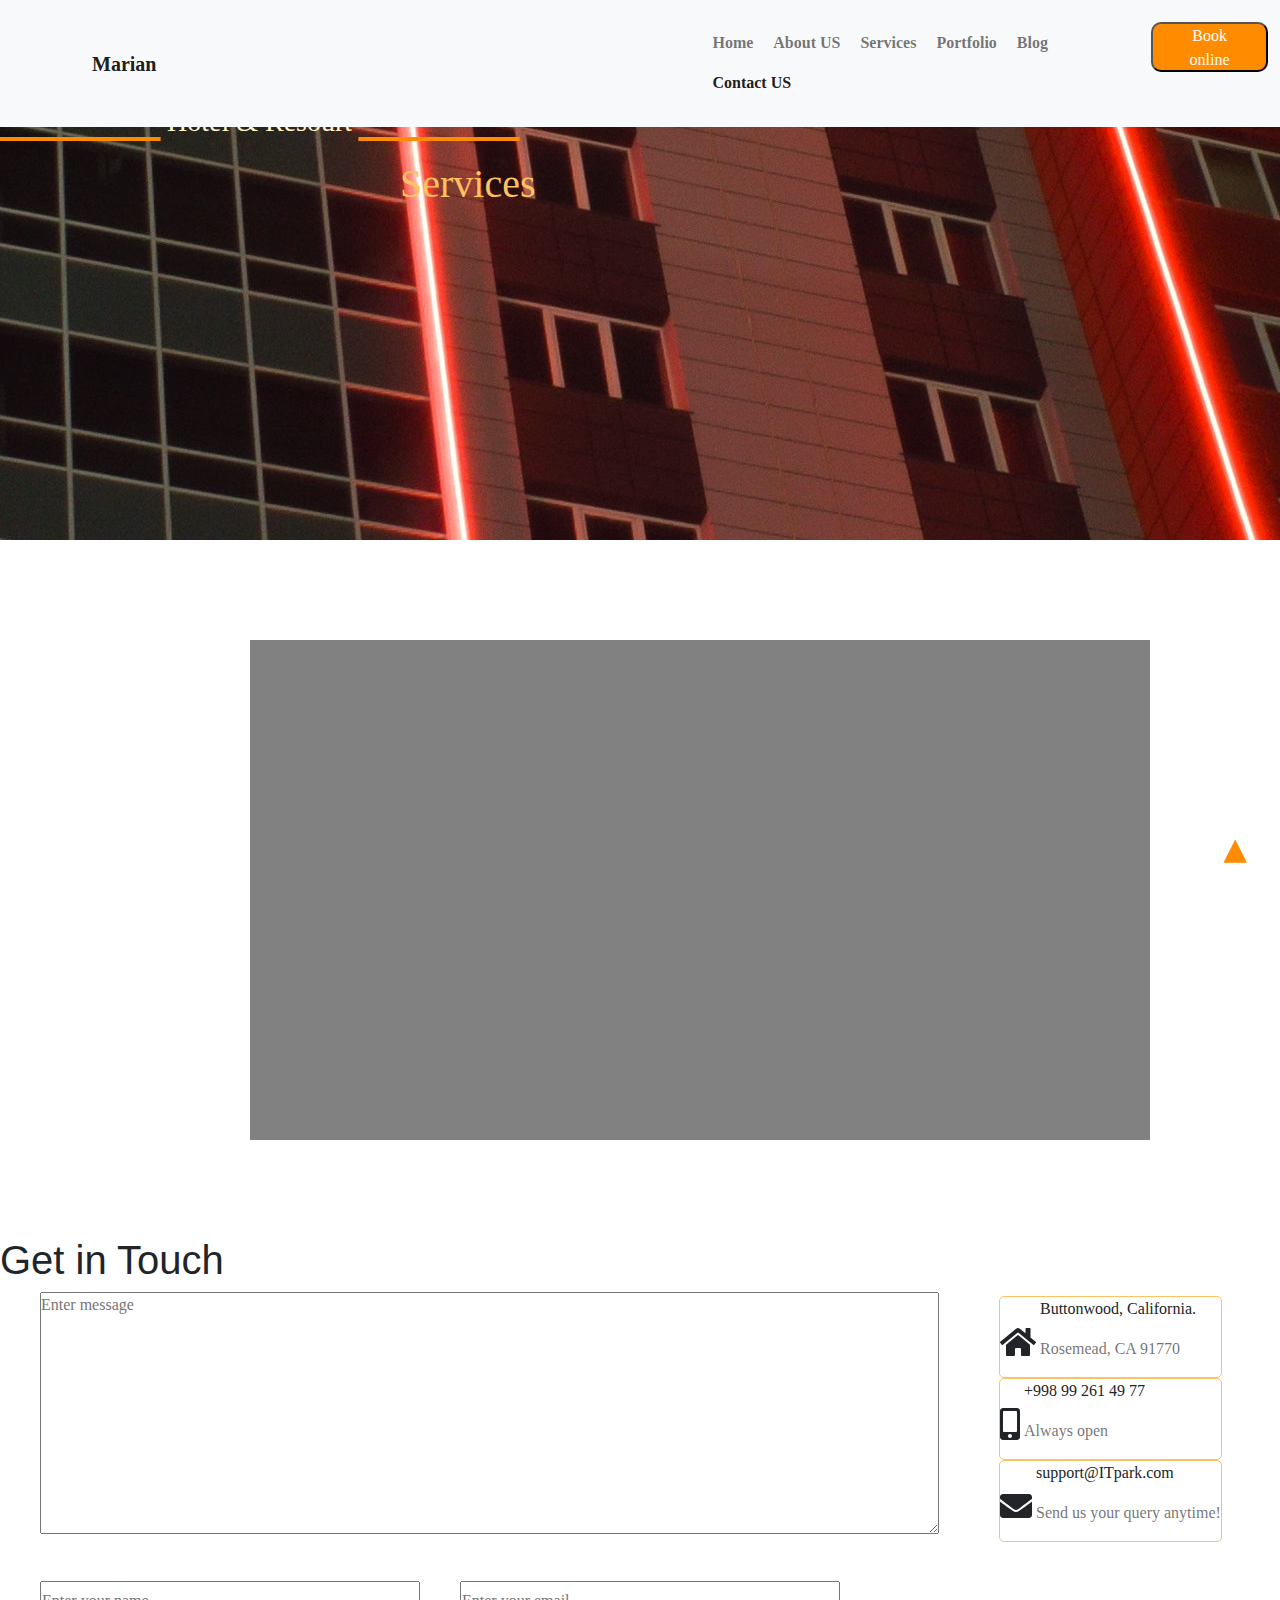
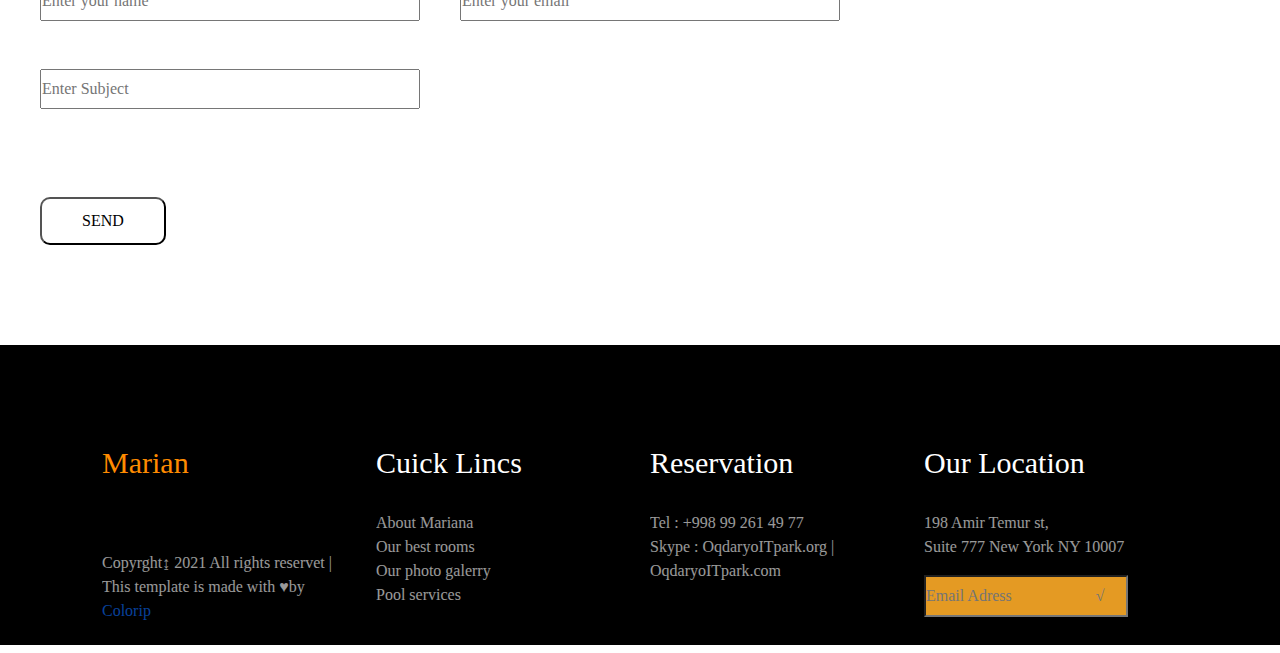
<file: colorip.com/contact.html>
<!DOCTYPE html>
<html lang="en">
<head>
    <meta charset="UTF-8">
    <meta http-equiv="X-UA-Compatible" content="IE=edge">
    <meta name="viewport" content="width=device-width, initial-scale=1.0">
    <title>Services</title>
    <link rel="stylesheet" href="style.css">
    <link rel="stylesheet" href="./bootstrap-5.0.2-dist/css/bootstrap.css">
    <link rel="stylesheet" href="./fontawesome-free-5.15.3-web/css/all.css">
   
</head>
<body>
    <header>
        <nav class="navbar navbar-expand-lg navbar-light bg-light">
            <div class="container-fluid">
                <a class="navbar-brand" href="#">Marian</a>
              <button class="navbar-toggler" type="button" data-bs-toggle="collapse" data-bs-target="#navbarNavAltMarkup" aria-controls="navbarNavAltMarkup" aria-expanded="false" aria-label="Toggle navigation">
                <span class="navbar-toggler-icon"></span>
              </button>
              <div class="collapse navbar-collapse" id="navbarNavAltMarkup">
                <div class="navbar-nav">
                  <ul>
                      <li><a class="nav-link" href="index.html">Home</a></li>
                      <li> <a class="nav-link" href="aboutUS.html">About US</a></li>
                     <li> <a class="nav-link" href="services.html">Services</a></li>
                      <li> <a class="nav-link" href="#">Portfolio</a></li>
                      <li> <a class="nav-link" href="#">Blog</a></li>
                      <li> <a class="nav-link active" aria-current="page" href="contact.html">Contact US</a></li>
                  </ul>
                  <button class="butto">Book online</button>

                 
                </div>
              </div>
            </div>
          </nav>
          <div class="baco-emage1">
            <h1 class="top1">Services</h1>
            <div class="h1-slider-caption">
              
              <h3 data-animation="fadeInDown" data-delay=".4s" class="hotel1" style="animation-delay: 0.4s;"><span class="chiz">____</span> Hotel &amp; Resourt <span class="chiz">____</span></h3>
              </div>
              <h1 class="top1">Services</h1>
          </div>
          
    </header>
    <div class="clr"></div>
   <div id="maps">
    <iframe src="https://www.google.com/maps/embed?pb=!1m18!1m12!1m3!1d743.5324862539585!2d66.75197382922792!3d39.877846998714475!2m3!1f0!2f0!3f0!3m2!1i1024!2i768!4f13.1!3m3!1m2!1s0x0%3A0x0!2zMznCsDUyJzQwLjMiTiA2NsKwNDUnMDkuMSJF!5e1!3m2!1sru!2s!4v1628145707630!5m2!1sru!2s" width="900" height="500" style="border:1px;" allowfullscreen="" loading="lazy"></iframe>
   </div>
    <div class="clr"></div>
    <div class="clr"></div>
    <br><br><br><br>
   <div id="ikki-tomon">
    <div id="input123">
      <h1 style="font-family: Arial, Helvetica, sans-serif;">Get in Touch</h1>
      <textarea name="maess123" id="maess123" cols="98" rows="10" placeholder="Enter message" style="margin-left: 40px; margin-bottom: 40px;"></textarea> <br>
      <div id="input2">
        <input type="text" name="text1" id="text1" placeholder="Enter your name">
      </div>
      <div id="input2">
       <input type="text" name="text1" id="text1"" placeholder="Enter your email">
       
     </div><br><br>
     <input type="text" name="subject" id="subject" placeholder="Enter Subject"><br><br><br>
     <button class="but12" style="margin-left: 40px; margin-bottom: 100px;">
       SEND
     </button>
     </div>
     <div id="input124">
       <div class="con-ic">
         <div class="narx1">
          <i class="fas fa-home fa-2x"></i>
         </div>
         <div class="narx2">
           <p>Buttonwood, California.</p>
           <p class="qora11">Rosemead, CA 91770</p>
         </div>
         </div>
         <div class="con-ic">
         <div class="narx1">
          <i class="fas fa-mobile-alt fa-2x"></i>
         </div>
         <div class="narx2">
           <p>+998 99 261 49 77</p>
           <p class="qora11">Always open</p>
         </div>
         </div>
         <div class="con-ic">
         
         <div class="narx1">
          <i class="fas fa-envelope fa-2x"></i>
         </div>
         <div class="narx2">
           <p>support@ITpark.com</p>
           <p class="qora11">Send us your query anytime!</p>
         </div>
       </div>
     </div>
   </div>





<div class="clr">   </div>


    <footer id="footer" class="bg-dark" style="background-color: black; height: 300px;" >
      
      <div>
        <div class="container">
          <div class="row2">
            <div class="col-md-3">
              <h1 style="color: #ff8b00; font-size: 30px;">Marian</h1>
              <span class="icon4">
                <i class="fab fa-facebook"></i>
              </span>
              <span class="icon4">
                
                      <i class="fab fa-telegram"></i>
                      
              </span>
              <span class="icon4">
                <i class="fab fa-instagram"></i>
              </span>
              <span class="icon4">
                <i class="fas fa-hotel"></i>
              </span>
              <p class="qora12">Copyrght↨ 2021 All rights reservet | <br> This template is made with ♥by <br> <a href="https://colorlib.com/" target="_blank" class="colorip" style="text-decoration: none;"> Colorip</a> </p>
            </div>
            <div class="col-md-3">
              <h1 class="pusk">
                Cuick Lincs
              </h1>
              <p class="qora12">
                About Mariana <br>
                Our best rooms <br>
                Our photo galerry <br>
                Pool services <br>

              </p>
            </div>
            <div class="col-md-3">
              <h1 class="pusk">
                Reservation
              </h1>
              <p class="qora12">
                Tel : +998 99 261 49 77 <br>
                Skype : OqdaryoITpark.org | <br>  OqdaryoITpark.com
              </p>
            </div>
            <div class="col-md-3">
              <h1 class="pusk">
                Our Location
              </h1>
              <p class="qora12">
                198 Amir Temur st, <br>
                Suite 777 New York NY 10007
              </p>
              <input type="email" name="email" id="email" placeholder="Email Adress                     √">
            </div>
          </div>
        </div>
      </div>
    
  </footer>
  <div id="post">
    <h1><a href="#"><i class="ti-arrow-up">
      ▼
    </i></a></h1>
  </div>









    
    <script src="./fontawesome-free-5.15.3-web/js/all.js"></script>
    <script src="./bootstrap-5.0.2-dist/js/bootstrap.js"></script>

</body>
</file>
<file: colorip.com/style.css>
* {
    padding: 0;
    margin: 0;
    box-sizing: border-box;
    font-family: 'Times New Roman', Times, serif;
}
html {
    scroll-behavior: smooth;
}
.clr {
    clear: both;
}
.navbar {
    
    position: fixed !important;
    width: 100%;
    z-index: 9999;

}
.navbar ul {
    margin-top: 15px;
    margin-left: 500px;
    text-decoration: none;
    display: inline-block;
    font-weight: bold;
}
.navbar ul li {
    display: inline-block;
    text-decoration: none;

}
.navbar ul li:hover {
    color: #ff8b00;
}
.butto {
    padding: 0 20px;
    border-radius: 10px;
    text-align: center;
    background-color: #ff8b00;
    margin-left: 30px;
    height: 50px;
    margin-top: 14px;
    color: #fff;

}
.butto:hover {
    background-color: #fdc263;
    transition: all 0.6s ease-out 0s;

}
.navbar-brand {
    margin-left: 80px;
    font-weight: bold;
    font-family: cursive;
    font-size: 40px;
}
#baco-img {
    background-image: url(./pexels-pixabay-260922.jpg);
    
    
    background-size: cover;
    background-position: relative;
    background-repeat: no-repeat;
    width: 1520px;
    height: 140vh;
    z-index: 99999;
}
#baco-img .h1 {
    text-align: center;
   
}
.hotel1 {
    color: lemonchiffon;
}
.top {
    display: inline-block;
    margin-top: 460px;
    font-weight: bold;
    font-size: 60px;
    color: lemonchiffon;
}
.chiz {
    color: #ff8b00;
    font-size: 80px;
    margin-top: 70px;
}
.form-box1 {
    padding: 39px 80px 20px 80px;
    background: white;
    border-radius: 10px;
    box-shadow: 0 8px 79px 0 rgb(0 0 0 / 8%);
    flex-wrap: wrap;
    width: 1200px;
    height: 150px;
    margin-left: 200px;
    margin-top: -100px;
}
.fbox1 {
    display: inline-block;
    margin-left: 30px;
}
.fbox2 {
    display: inline-block;
    margin-left: 30px;
}
.fbox3 {
    display: inline-block;
    margin-left: 30px;
}
.fbox4 {
    display: inline-block;
    margin-left: 30px;
}
.fbox5 {
    display: inline-block;
    margin-left: 30px;
}
#label {
    font-weight: bold;
    font-size: 20px;
    padding: 10px;
}
#adult {
    padding: 10px;
    border: 2px solid #ff8b00;
    border-radius: 4px;
    margin-bottom: 30px;
    box-shadow: 0 8px 79px 0 rgb(0 0 0 / 8%);
}
#datepicker1 {
    padding: 10px;
    border: 2px solid #ff8b00;
    border-radius: 4px;
    margin-bottom: 30px;
    box-shadow: 0 8px 79px 0 rgb(0 0 0 / 8%);
}

.buttonn {
    padding: 0 20px;
    border-radius: 10px;
    text-align: center;
    background-color: #ff8b00;
    margin-left: 30px;
    height: 30px;
    margin-top: 14px;
    display: inline-block;

}
.obox1 {
    display: inline-block;
    float: left;
}
.div2 {
    background-color: teal;
    padding: 20px;
    box-sizing: border-box;
    width: 360px;
    border-radius: 5px;
    margin-left: 360px;
    margin-top: -60px;
    position: absolute;
}
.year {
    text-align: center;
    color: #fff;
}
.obox2 {
    display: inline-block;
    float: left;
    margin-left: 160px;
    margin-top: 150px;

}
.abot {
    color: #ff8b00;
    font-size: 20px;
}
.make {
    font-weight: bold;
    color: darkslategray;
    font-family: cursive;
    padding: 60px 0;
}
.amet {
    font-size: 25px;
    font-family: inherit;
}
.obox2 p {
    color: rgb(104, 128, 136);
}
.opacity {
    font-family: 'Lucida Sans', 'Lucida Sans Regular', 'Lucida Grande', 'Lucida Sans Unicode', Geneva, Verdana, sans-serif;
    font-size: 120px;
    margin-top: 90px;
    text-align: center;
    opacity: 0.09;
}
.haqiyqiy {
    text-align: center;
    margin-top: -80px;
    font-size: 60px;
}
.col-md-14 {
    display: inline-block;
    float: left;
    position: relative;
    margin: 20px 50px;

}
.col-md-14 img:hover {
    padding: 7px;
    cursor: pointer;
    
    transition: all 0.6s ease-out 0.6s;


}
.something {
    font-size: 30px;
    margin-top: 70px;
}
.night:hover {
    color: #ff8b00;
}
.something:hover {
    color: #ff8b00;
}
.butt {
    margin-left: 600px;
    margin-bottom: 60px;
}
.butt:hover {
    padding: 0 60px;
    transition: all 0.6s ease-out 0.6s;
}
.but1 {
    padding: 10px 30px;
    background-color: #ff8b00;
    border-radius: 10px;
}
.but1:hover {
    background-color: #ff9d00;
    transition: all 0.6s ease-out 0.6s;
}
.but12 {
    padding: 10px 40px;
    border-radius: 10px;
    background-color: #fff;
    cursor: pointer;
}
.but12:hover {
    background-color: #ff9d00;
    transition: all 0.6s ease-out 0.6s;
}
.img52 {
    display: inline-block;
    float: left;
}
.yozuv52 {
    display: inline-block;
    float: left;
    background-color: rgba(255, 225, 170, 0.6);
    padding-right: 200px;
    padding-bottom: 50px;
    padding-left: 200px;
    margin-top: 200px;
    margin-left: -200px;
}
.yozuv53 {
    display: inline-block;
    float: right;
    background-color: rgba(255, 225, 170, 0.6);
    padding-right: 200px;
    padding-bottom: 50px;
    padding-left: 200px;
    margin-top: 200px;
    position: relative;
    margin-right: -200px;
    text-align: right;
}
.img53 {
    display: inline-block;
    float: right;
    margin-top: 1px;
    margin-right: 20px;

}

#testimonials {
    margin-top: 100px;
}

.img-radus {
    background-image: url(./123pexels-andrea-piacquadio-3771089.jpg);
    border-radius: 50%;
    width: 150px;
    background-size: cover;
    height: 150px;
    background-position: center;
    position: absolute;
    margin-top: -100px;
    margin-left: 650px;

}.dumaloq {
    height: 100px;
}
.testi {
    font-family: sans-serif;
    font-size: 20px;
    width: 80vh;
    text-align: center;
    margin-left: 450px;
    color: rgb(64, 121, 121);
    
}
.fa-star {
    color: #ff8b00;
}
.iconn {
    margin: 0 670px;
    margin-top: 40px;
}
.testim {
    display: inline-block;
    float: left;
    color: rgb(59, 52, 52);
    font-size: 20px;
    font-family: fantasy;
    font-weight: bold;
    margin-left: 600px;
}
.testimo {
    display: inline-block;
    float: left;
    color: rgb(59, 52, 52);
    font-size: 16px;
    font-family: sans-serif;
    padding-top: 4.5px;
    padding-left: 1px;
    
    
}
.border50 {
    border-radius: 50%;
    height: 50px;
    width: 50px;
    color: #fff !important;
    margin-left: 250px;
    margin-top: -140px !important;
    display: block;
    
}
.border50 p {
    text-align: center;
    color: rgb(54, 50, 50);
    border-color: #fff;
    font-size: 30px;
}
.border51 {
    border-radius: 50%;
    height: 50px;
    width: 50px;
    color: #fff !important;
    margin-left: 1150px;
    margin-top: -50px !important;
    display: inline-block;
    position: absolute;

}
.border51 p {
    text-align: center;
    color: rgb(54, 50, 50);
    border-color: #fff;
    font-size: 30px;
}
.border50:hover {
    background-color: #ff8b00 !important;
    transition: all 0.3s ease-in-out 0.3s;
}
.border51:hover {
    background-color: #ff8b00 !important;
    transition: all 0.3s ease-in-out 0.3s ;
}
.col-md-41 {
    display: inline-block;
    float: left;
   
    margin: 100px 16px;
    position: relative;
}
.col-md-41 img:hover {
    transition: all 0.6s ease-in-out 0.6s;
    padding: 10px;
}
#simple {
    font-size: 20px;
    text-align: center;
    font-weight: bold;
}
.news {
    font-size: 20px;
    border: 1px solid #ff8b00;
    display: inline-block;
    background-color: #fdc263;
    border-radius: 5px;
    margin: 10px;
    padding: 3px;
    display: inline-block;
    color: #fff;
    width: 60px;
    float: left;
}
.joun {
    display: inline-block;
    font-size: 20px;
    float: left;
    margin-left: 250px;
    margin-top: -40px;
}
.february {
    font-size: 16px !important;
    margin-top: -20px;
    opacity: 0.6 !important;
    padding-top: 20px;
    display: inline-block;

}
.fa-comment-alt {
    
    position: relative;
    margin-left: 340px;
}
.icconn {
    position: relative;
    top: -40px;
    opacity: 0.6;
}
#images3ta {
    cursor: pointer;
}
#images3ta {
    background-color: black;
}
#footer {
    
    background-color: black !important;
}
.col-md-3 {
    width: 20%;
    display: inline-block;
    float: left;
}
.row2 {
    margin-left: 20px;
    padding-top: 100px;
    
}
.qora12 {
    margin-top: 30px;
    color: rgb(255, 255, 255);
    opacity: 0.6;
}
.fa-facebook{
    color: rgb(0, 0, 0) !important;
    padding: 3px !important;
    border: 1px solid black !important;
    font-size: 28px;
    border-radius: 5px;
    opacity: 0.7;
}
.fa-telegram{
    color: rgb(0, 0, 0) !important;
    padding: 3px !important;
    border: 1px solid black !important;
    font-size: 28px;
    border-radius: 5px;
    opacity: 0.7;
}
.fa-instagram{
    color: rgb(0, 0, 0) !important;
    padding: 3px !important;
    border: 1px solid black !important;
    font-size: 28px;
    border-radius: 5px;
    opacity: 0.7;
}
.fa-hotel{
    color: rgb(0, 0, 0) !important;
    padding: 3px !important;
    border: 1px solid black !important;
    font-size: 28px;
    border-radius: 5px;
    opacity: 0.7;
}
.fa-hotel:hover {
    background-color: red;
    color: whitesmoke;
    padding: 5px;
    transition: all 0.6s ease-in-out 0.6s;
}
.fa-facebook:hover {
    background-color: red;
    color: whitesmoke;
    padding: 5px;
    transition: all 0.6s ease-in-out 0.6s;
}
.fa-telegram:hover {
    background-color: red;
    color: whitesmoke;
    padding: 5px;
    transition: all 0.6s ease-in-out 0.6s;
}
.fa-instagram:hover {
    background-color: red;
    color: whitesmoke;
    padding: 5px;
    transition: all 0.6s ease-in-out 0.6s;
}#email {
    color: teal;
    background-color: #e49a23;
    border-radius: -17px;
    padding: 7px 0;
}
#email:hover {
    background-color: #fff;
    border: 0px;
}
.pusk {
    font-size: 30px;
    color: #fff;
}

#post a {
    color: #fff;
    position: fixed;
    bottom: 20px;
    right: 20px;
    transition: 2s;
    transform: rotate(180deg);
    text-decoration: none;
    width: 50px;
    height: 50px;
   
    border-radius: 50%;
}
#post a:hover {
    background-color: #ff8b00;
}
.ti-arrow-up {
    position: relative;
    right: -5px;
    bottom: -3px;
    color: #ff8b00;
}
.ti-arrow-up:hover {
    
    color: #fff;
}
.baco-emage1 {
    background-image: url(./pexels-alexander-kovalev-2371016.jpg);
    width: 100%;
    height: 60vh;
    background-position: center;
}
.top1 {
    color: #fdc263;
    margin-left: 400px;
}
#input2 {
    display: inline-block;
    float: left;
}
#input2 input {
    width: 380px;
    height: 40px;
    margin-left: 40px;
}
#subject {
    width: 380px;
    height: 40px;
    margin: 40px 40px;
}
#maps {
    margin-left: 250px;
    background-color: rgba(3, 3, 3, 0.5);
    width: 900px;
    height: 500px;
    margin-top: 100px;
}
#input123 {
    display: inline-block;
    float: left;
}
#input124 {
    display: inline-block;
    float: left;
    margin-top: 60px;
    margin-left: 60px;

}
.qora11 {
    color: rgba(15, 15, 15, 0.6);
}
.narx1 {
    display: inline-block;
    
}
.narx2 {
    display: inline-block;
    
}
.fa-home {
    margin-top: -10px;
}
.con-ic {
    border: 1px solid #fdc263;
    border-radius: 5px;
}
</file>
